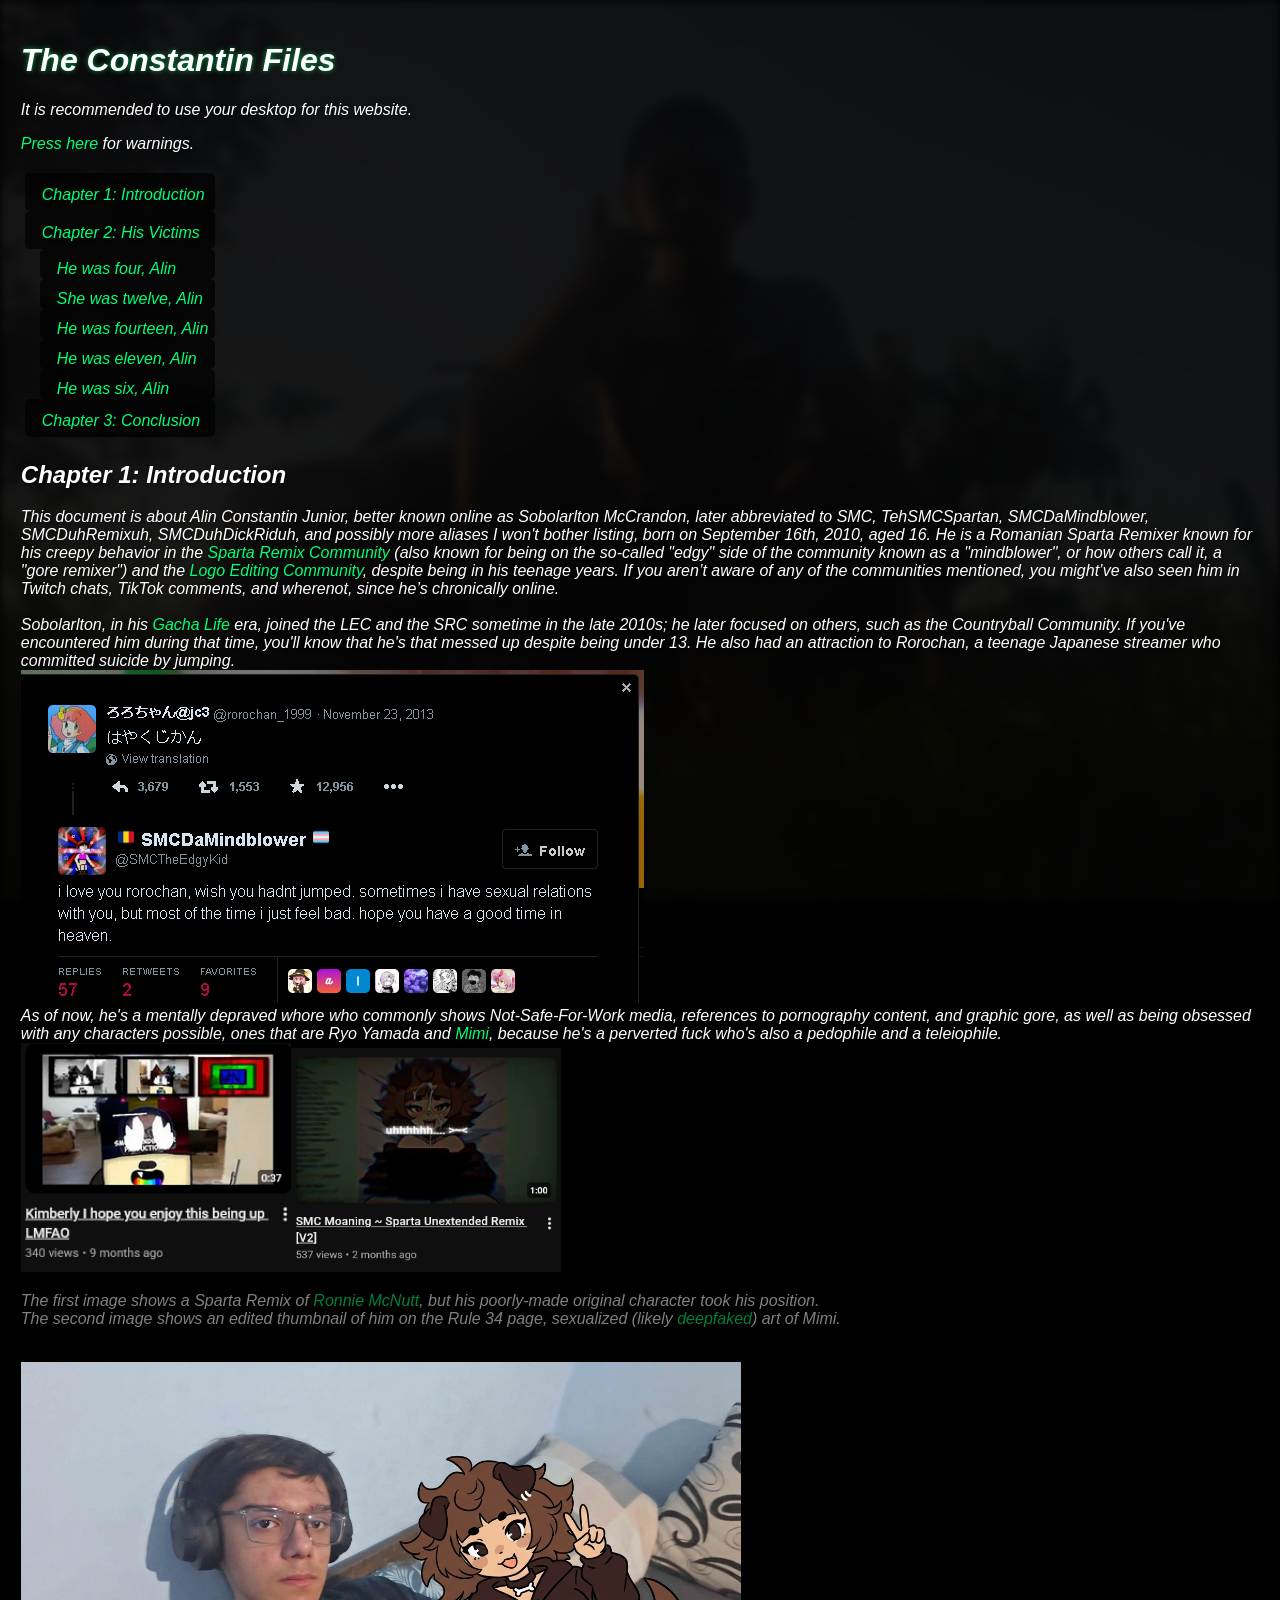
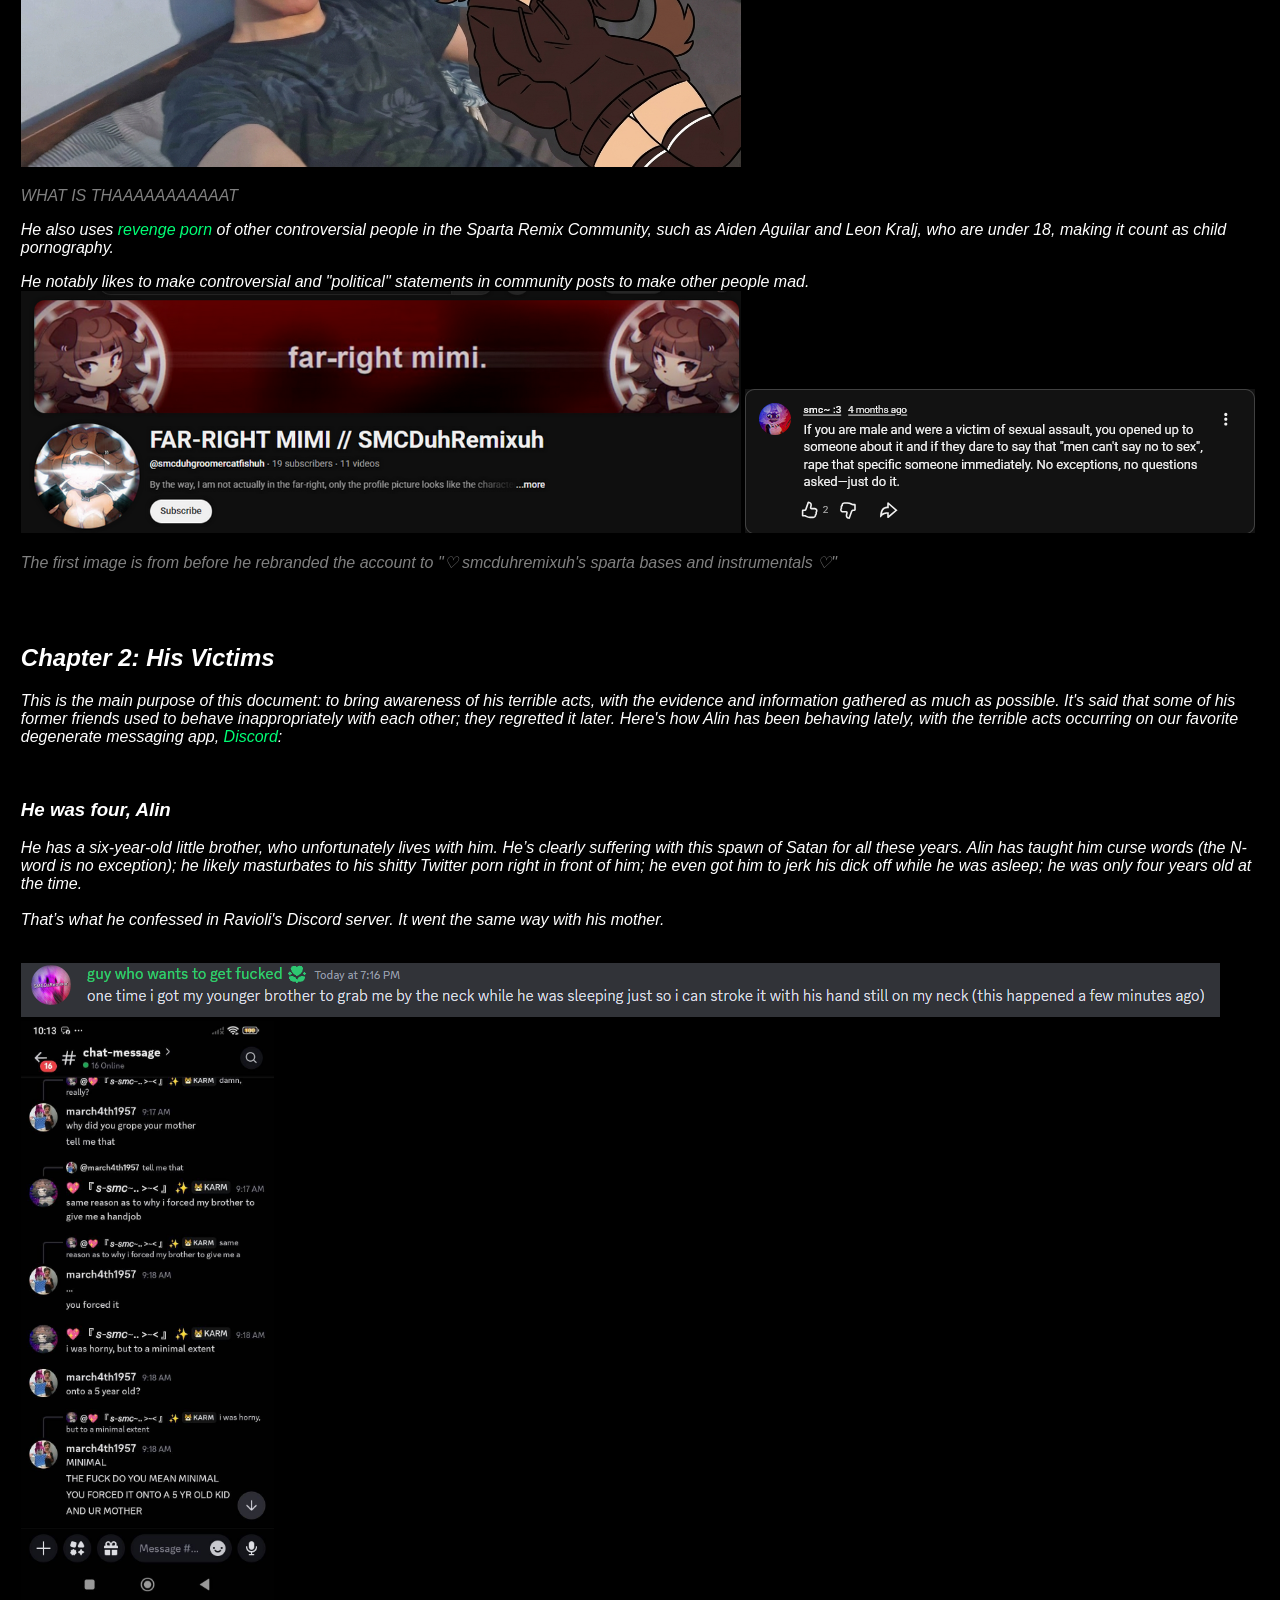
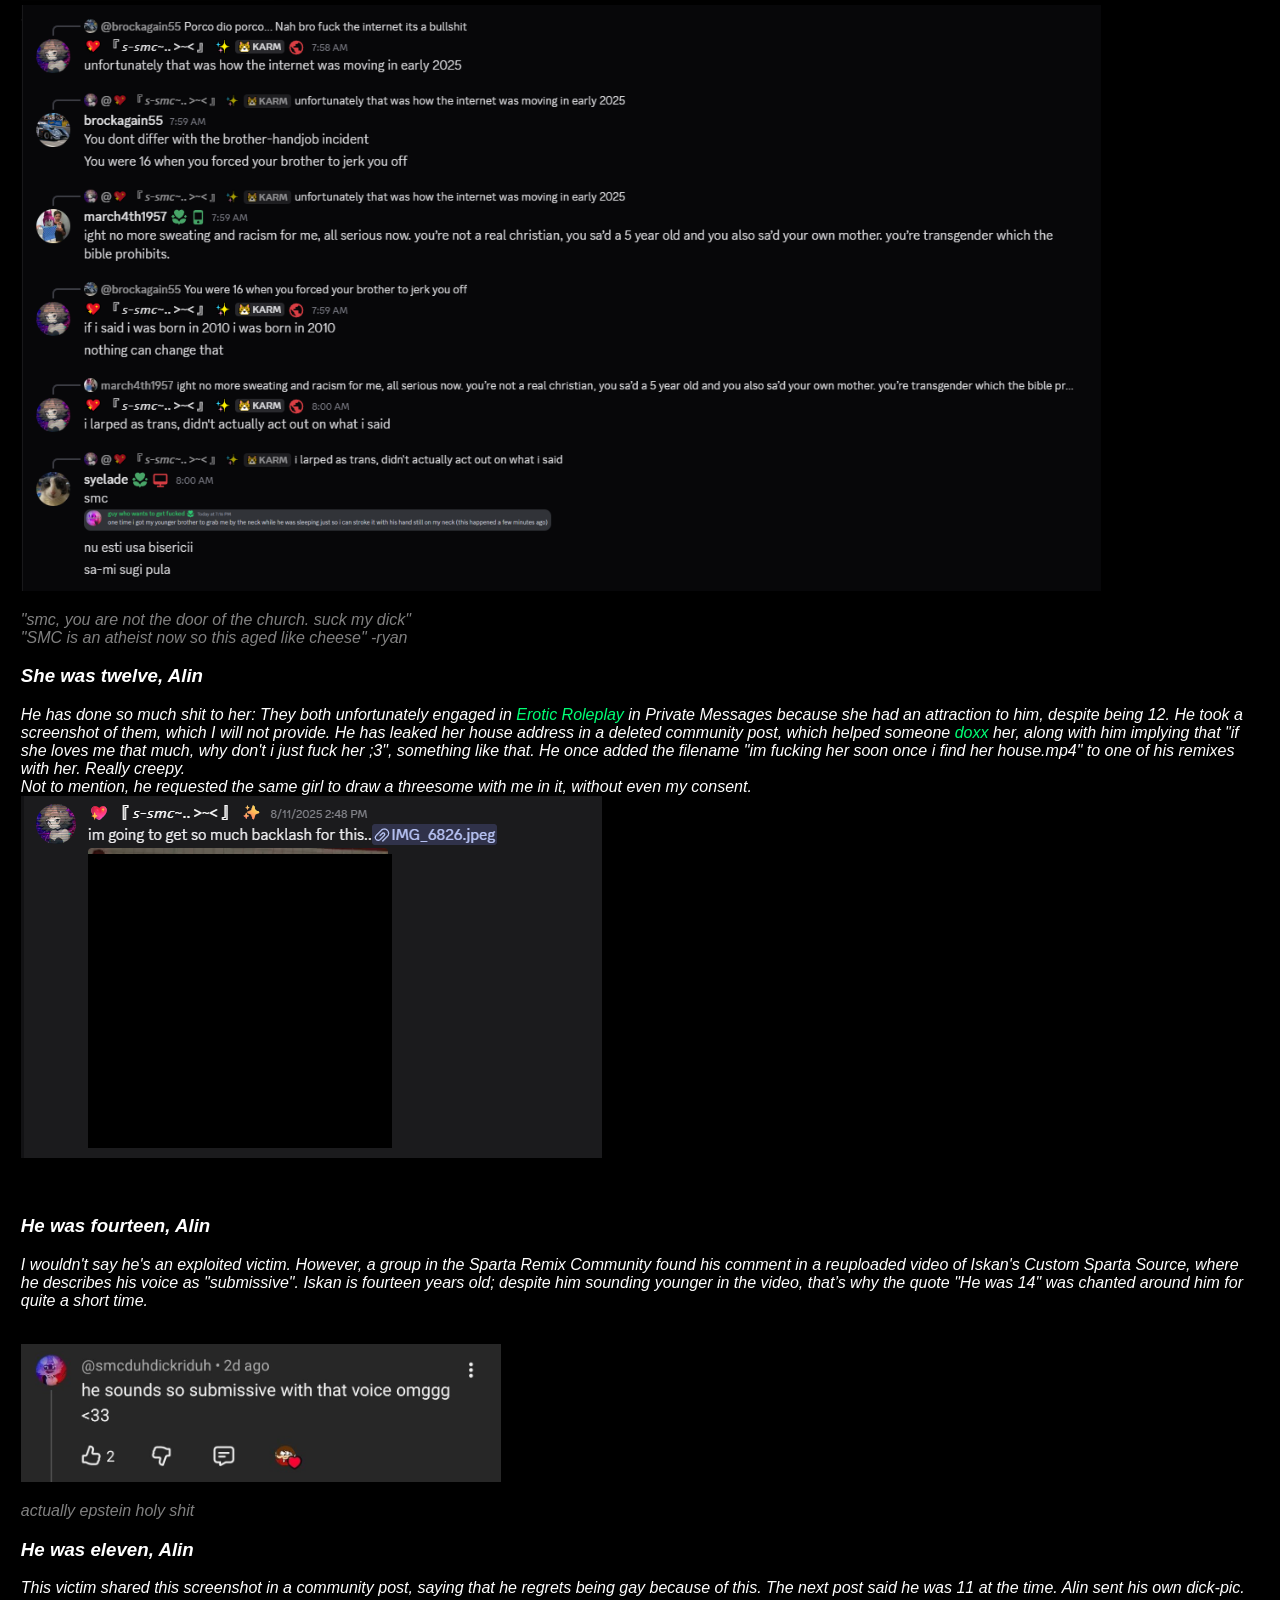
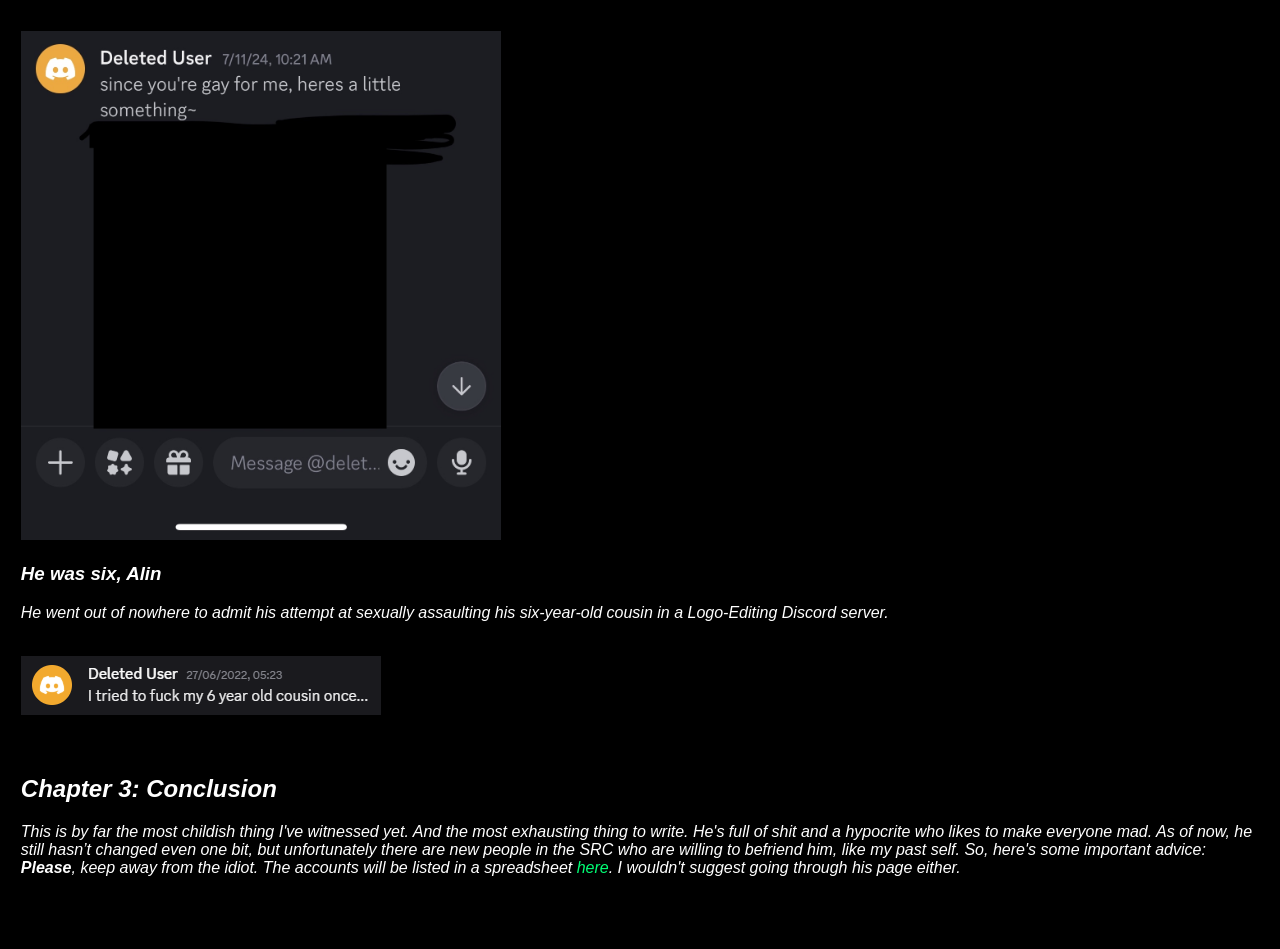
<file: index2.html>
<!DOCTYPE html>
<html lang="en">
    <head>
      <link rel="stylesheet" href="styles.css"/>
      <meta charset="UTF-8">
      <meta name="viewport" content="width=device-width, initial-scale=1.0">
      <title>[16+] The Constantin Files</title>
    </head>
    <body>
        <h1>The Constantin Files</h1>
        <p>It is recommended to use your desktop for this website.</p>
        <p><a href="index.html">Press here</a> for warnings.</p>
        <div class="wiki-container">
            <main class="content">
    <div class="column">
      <a href="#chapter1">Chapter 1: Introduction</a>
    </div>
    <div class="column">
      <a href="#chapter2">Chapter 2: His Victims</a>
    </div>
    <div class="column1">
      <a href="#c2:one">He was four, Alin</a>
    </div>
    <div class="column1">
      <a href="#c2:two">She was twelve, Alin</a>
    </div>
    <div class="column1">
      <a href="#c2:three">He was fourteen, Alin</a>
    </div>
    <div class="column1">
      <a href="#c2:four">He was eleven, Alin</a>
    </div>
    <div class="column1">
      <a href="#c2:five">He was six, Alin</a>
    </div>
    <div class="column">
      <a href="#chapter3">Chapter 3: Conclusion</a>
    </div>
            </nav>
        </div>

        <div id="chapter1">
            <h2>Chapter 1: Introduction</h2>
            <p>
                This document is about Alin Constantin Junior, better known online as Sobolarlton McCrandon, later abbreviated to SMC, TehSMCSpartan, SMCDaMindblower, SMCDuhRemixuh, SMCDuhDickRiduh, and possibly more aliases I won't bother listing, born on September 16th, 2010, aged 16. He is a Romanian Sparta Remixer known for his creepy behavior in the <a href="https://spartaremix.fandom.com/wiki/Home">Sparta Remix Community</a> (also known for being on the so-called "edgy" side of the community known as a "mindblower", or how others call it, a "gore remixer") and the <a href="https://logo-editing.fandom.com/wiki/Logo_Editing_Wiki">Logo Editing Community</a>, despite being in his teenage years. If you aren’t aware of any of the communities mentioned, you might’ve also seen him in Twitch chats, TikTok comments, and wherenot, since he’s chronically online.<br><br>
                Sobolarlton, in his <a href="https://lunime.fandom.com/wiki/Gacha_Life">Gacha Life</a> era, joined the LEC and the SRC sometime in the late 2010s; he later focused on others, such as the Countryball Community. If you've encountered him during that time, you'll know that he's that messed up despite being under 13. He also had an attraction to Rorochan, a teenage Japanese streamer who committed suicide by jumping. <br>
                <img src="HAlWSNqXMAAQvuy.png"><br>
                As of now, he's a mentally depraved whore who commonly shows Not-Safe-For-Work media, references to pornography content, and graphic gore, as well as being obsessed with any characters possible, ones that are Ryo Yamada and <a href="https://animation-meme.fandom.com/wiki/Typh/Mimi">Mimi</a>, because he's a perverted fuck who's also a pedophile and a teleiophile.
                <br> <img src="28sf8bj.png" style="width: 270px; height: auto;"><img src="hmb98pb.png" style="width: 270px; height: auto;"><br>
                <p style="opacity: 50%;">
                    The first image shows a Sparta Remix of <a href="https://en.wikipedia.org/wiki/Suicide_of_Ronnie_McNutt">Ronnie McNutt</a>, but his poorly-made original character took his position.<br>
                    The second image shows an edited thumbnail of him on the Rule 34 page, sexualized (likely <a href="https://en.wikipedia.org/wiki/Deepfake">deepfaked</a>) art of Mimi.
                </p>
                <br> <img src="utrippin.png" style="width: 720px; height: auto;"><br>
                <p style="opacity: 50%;">WHAT IS THAAAAAAAAAAAT</p>
                <p>He also uses <a href="https://en.wikipedia.org/wiki/Revenge_porn">revenge porn</a> of other controversial people in the Sparta Remix Community, such as Aiden Aguilar and Leon Kralj, who are under 18, making it count as child pornography.</p>
                He notably likes to make controversial and "political" statements in community posts to make other people mad.
                <br> <img src="kp8pxv0.png" style="width: 720px; height: auto;"> <img src="krrt3ww.png">
                <p style="opacity: 50%;">The first image is from before he rebranded the account to "♡ smcduhremixuh's sparta bases and instrumentals ♡"</p>
            </p> <br><br>
        </div>
        <div id="chapter2">
            <h2>Chapter 2: His Victims</h2>
            <p>
                This is the main purpose of this document: to bring awareness of his terrible acts, with the evidence and information gathered as much as possible. It's said that some of his former friends used to behave inappropriately with each other; they regretted it later. Here's how Alin has been behaving lately, with the terrible acts occurring on our favorite degenerate messaging app, <a href="https://en.wikipedia.org/wiki/Discord">Discord</a>:
            </p> <br>
                <div id="c2:one">
                    <h3>He was four, Alin</h3>
                    <p>
                        He has a six-year-old little brother, who unfortunately lives with him. He’s clearly suffering with this spawn of Satan for all these years. Alin has taught him curse words (the N-word is no exception); he likely masturbates to his shitty Twitter porn right in front of him; he even got him to jerk his dick off while he was asleep; he was only four years old at the time.
                        <br><br>That’s what he confessed in Ravioli's Discord server. It went the same way with his mother.
                    </p><br>
                    <img src="pnROt03.png"> <br> <img src="h8wOeFX.png" style="max-width: auto; height: 580px"> <img src="gEyL4BJ.png" style="max-width: 1080px; height: auto"> <br>
                    <p style="opacity: 50%;">"smc, you are not the door of the church. suck my dick"<br>"SMC is an atheist now so this aged like cheese" -ryan </p>
                </div>
                <div id="c2:two">
                    <h3>She was twelve, Alin</h3>
                    <p>
                        He has done so much shit to her: They both unfortunately engaged in <a href="https://en.wikipedia.org/wiki/Cybersex">Erotic Roleplay</a> in Private Messages because she had an attraction to him, despite being 12. He took a screenshot of them, which I will not provide. He has leaked her house address in a deleted community post, which helped someone <a href="https://en.wikipedia.org/wiki/Doxing">doxx</a> her, along with him implying that "if she loves me that much, why don't i just fuck her ;3</a>", something like that. He once added the filename "im fucking her soon once i find her house.mp4" to one of his remixes with her. Really creepy.
                        <br> Not to mention, he requested the same girl to draw a threesome with me in it, without even my consent. <br>
                        <img src="drrn9pj.png">
                    </p><br>
                </div>
                <div id="c2:three">
                    <h3>He was fourteen, Alin</h3>
                    <p>
                        I wouldn't say he's an exploited victim. However, a group in the Sparta Remix Community found his comment in a reuploaded video of Iskan's Custom Sparta Source, where he describes his voice as "submissive". Iskan is fourteen years old; despite him sounding younger in the video, that’s why the quote "He was 14" was chanted around him for quite a short time.
                        </p><br>
                    <img src="kp3xj6j.jpg" style="max-width: 480px; height: auto"><br>
                    <p style="opacity: 50%;">actually epstein holy shit</p>
                </div>
                <div id="c2:four">
                    <h3>He was eleven, Alin</h3>
                    <p>
                        This victim shared this screenshot in a community post, saying that he regrets being gay because of this. The next post said he was 11 at the time. Alin sent his own dick-pic.
                    </p><br>
                    <img src="13BtzAI.png" style="max-width: 480px; height: auto"><br>
                </div>
                <div id="c2:five">
                    <h3>He was six, Alin</h3>
                    <p>
                        He went out of nowhere to admit his attempt at sexually assaulting his six-year-old cousin in a Logo-Editing Discord server.
                    </p><br>
                    <img src="QaKJB7s.png" style="width: auto;"><br>
                </div><br><br>
        </div>
        </div>
        <div id="chapter3">
            <h2>Chapter 3: Conclusion</h2>
            <p>
                This is by far the most childish thing I've witnessed yet. And the most exhausting thing to write. He's full of shit and a hypocrite who likes to make everyone mad. As of now, he still hasn’t changed even one bit, but unfortunately there are new people in the SRC who are willing to befriend him, like my past self. So, here's some important advice: <b>Please</b>, keep away from the idiot. The accounts will be listed in a spreadsheet <a href=https://docs.google.com/spreadsheets/d/1vLHrTlvzA6rwBx-BE-kSOPKxRkK46nL3PdlDtKVJ0mU/edit?usp=sharing>here</a>. I wouldn't suggest going through his page either. 
            </p><br><br>
        </div>
    </body>
</html>
</file>
<file: styles.css>
body {
    text-shadow: 1px 1px 3px rgba(0, 0, 0, 0.6);
    font-style: italic;
    color: #fff;
    font-family: Helvetica;
    padding: 1%;
    background-color: #000000;
}

body::before {
    content: "";
    position: fixed;
    top: 0;
    left: 0;
    right: 0;
    z-index: -1;
    display: block;
    background-image: url("Fz-f8R3X0AEsc2S.jpeg"); 
    background-size:cover;
    width: 100%;
    height: 100%;
    filter: blur(5px) brightness(0.1);
}

h1 {
  text-shadow: 0 0 5px #00ff7590;
}

* {
  box-sizing: border-box;
}


a:link {
  color: #00ff75;
  background-color: transparent;
  text-decoration: none;
  transition: 0.1s ease, color 0.1s ease;
}

a:visited{
  color: #00ff75;
}

.wiki-container {
  display: grid;
  grid-template-columns: 1fr 250px;
  gap: 20px;
  align-items: start;
}

.sidebar {
  display: flex;
  flex-direction: column;
  gap: 4px;
}

.content {
  margin-right: auto;
  padding: 4px;
  background: transparent;
}

.column {
  background-color: rgba(0, 0, 0, 0.7);
  padding: 10px 12px;
  border-radius: 5px;
  text-shadow: 2px 2px 10px black;
  transition: transform 0.1s ease, background-color 0.1s ease;
}


.column:hover{
  background-color: black;
  padding: 9px;
  scale: 101%;
  transition: ease;
  transition-duration: 100ms;
}

.column a{
  position: relative;
  left: 5px;
  bottom: -3px;
}

.column1 {
  margin-left: 15px;
  background-color: rgba(0, 0, 0, 0.7);
  padding: 6px 12px;
  border-radius: 5px;
  text-shadow: 2px 2px 10px black;
  transition: transform 0.1s ease, background-color 0.1s ease;
}


.column1:hover{
  background-color: black;
  padding: 9px;
  scale: 101%;
  transition: ease;
  transition-duration: 100ms;
}

.column1 a{
  position: relative;
  left: 5px;
  bottom: -5px;
}

.button{
  background-color: black;
  border: 2px solid red;
  border-radius: 10%;
  color: white;
  padding: 7px 10px;
  cursor: pointer;
}

.button:hover{
  background-image: linear-gradient(to bottom, #202020, black);
  transition: ease;
}
</file>
